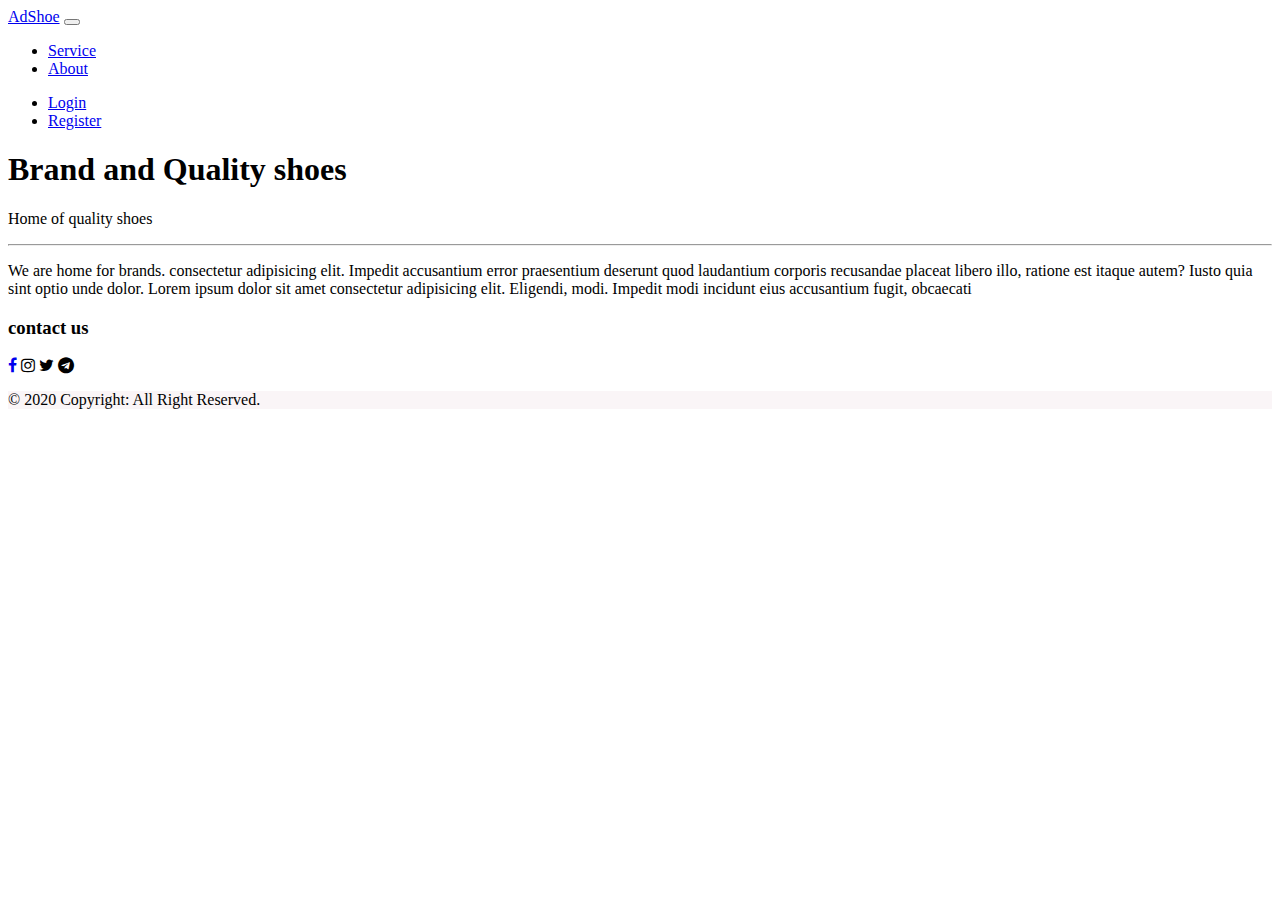
<file: about.html>
<!DOCTYPE html>
<html lang="en">
<head>
    <meta charset="UTF-8">
    <meta name="viewport" content="width=device-width, initial-scale=1.0">
    <title>ShoePurchaseWebsite</title>
    <!-- add css-->
    <link rel="stylesheet" href="https://stackpath.bootstrapcdn.com/font-awesome/4.7.0/css/font-awesome.min.css" integrity="sha384-wvfXpqpZZVQGK6TAh5PVlGOfQNHSoD2xbE+QkPxCAFlNEevoEH3Sl0sibVcOQVnN" crossorigin="anonymous">
    <link rel="stylesheet" href="https://cdn.jsdelivr.net/npm/bootstrap@4.5.3/dist/css/bootstrap.min.css" integrity="sha384-TX8t27EcRE3e/ihU7zmQxVncDAy5uIKz4rEkgIXeMed4M0jlfIDPvg6uqKI2xXr2" crossorigin="anonymous">


</head>
      
<body>

    <!-- add navigation bar-->
    <nav class="navbar navbar-expand-md navbar-dark bg-dark sticky-top">
        <!--  to add logo  -->
        <a class="navbar-brand" href="index.html">AdShoe</a>
        <button class="navbar-toggler" type="button" data-toggle="collapse" data-target="#colNav" aria-controls="navbarSupportedContent" aria-expanded="false" aria-label="Toggle navigation">

            <span class="navbar-toggler-icon"></span>
      
       </button>
      

        <div class="collapse navbar-collapse" id="colNav">

            <!--  right sided navigation items  -->
            <ul class="navbar-nav">
                <li class="nav-item"><a class="nav-link" href="service.html">Service</a></li>
                <li class="nav-item"><a class="nav-link" href="about.html">About</a></li>
            </ul>

            <!--  left sided navigation items  -->
            <ul class="navbar-nav ml-auto">
                <li class="nav-item"><a class="nav-link" href="login.html">Login</a></li>
                <li class="nav-item"><a class="nav-link" href="register.html">Register</a></li>
            </ul>
        </div>
        
    </nav>

    <div class class="jumbotron jumbotron-fluid">
        <div class="container">
            <h1 class="display-3">Brand and Quality shoes</h1>
            <p class="lead">Home of quality shoes</p>
            <hr class="my-2">
            <p>We are home for brands.
                consectetur adipisicing elit. Impedit accusantium error praesentium deserunt quod laudantium corporis recusandae 
                placeat libero illo, ratione est itaque autem? Iusto quia sint optio unde dolor.
                Lorem ipsum dolor sit amet consectetur adipisicing elit. Eligendi, modi. 
                Impedit modi incidunt eius accusantium fugit, obcaecati 
                
            </p>
            
        </div>
        <div class="container text-center" >
            <h3 class="display-4">contact us</h3>
            <a href="http://facebook.com" class="btn btn-social-icon btn-facebook btn-lg"><i class="fa fa-facebook"></i></a>    
            <a class="btn  btn-social-icon btn-instagram btn-lg"><i class="fa fa-instagram"></i></a>
            <a class="btn btn-social-icon btn-twitter btn-lg" ><i class="fa fa-twitter"></i></a>
            <a class="btn btn-social-icon btn-vk"><i class="fa fa-telegram btn-lg"></i></a>
        </div>
    </div>

    <div class="text-center py-2" style="background-color: rgb(250, 245, 247)">
        <p>&copy; 2020 Copyright: All Right Reserved.</p>
    </div>



</body>
</html>
</file>
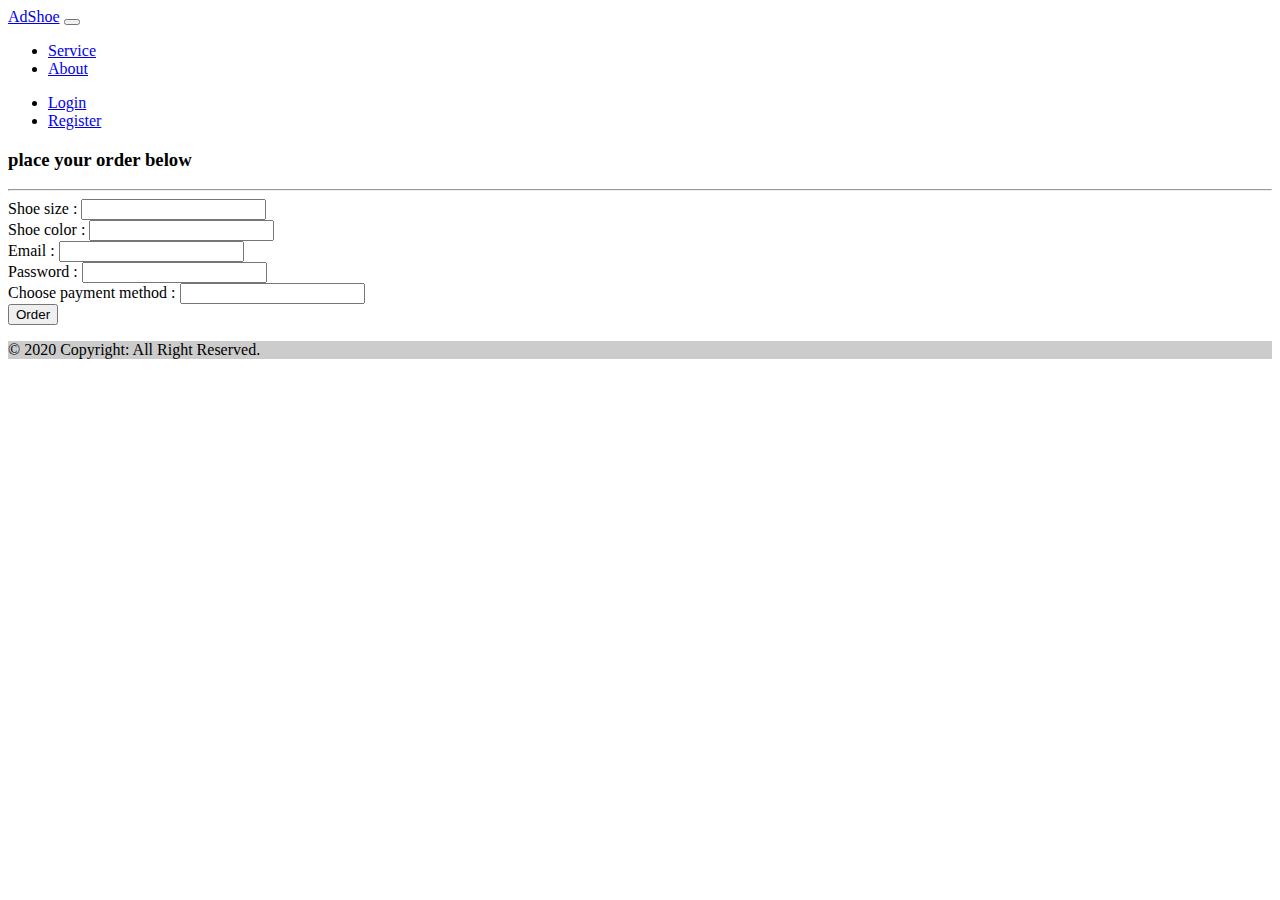
<file: buy.html>
<!DOCTYPE html>
<html lang="en">
<head>
    <meta charset="UTF-8">
    <meta name="viewport" content="width=device-width, initial-scale=1.0">
    <title>ShoePurchaseWebsite</title>
    <!-- add css-->
    <link rel="stylesheet" href="https://stackpath.bootstrapcdn.com/font-awesome/4.7.0/css/font-awesome.min.css" integrity="sha384-wvfXpqpZZVQGK6TAh5PVlGOfQNHSoD2xbE+QkPxCAFlNEevoEH3Sl0sibVcOQVnN" crossorigin="anonymous">
    <link rel="stylesheet" href="https://cdn.jsdelivr.net/npm/bootstrap@4.5.3/dist/css/bootstrap.min.css" integrity="sha384-TX8t27EcRE3e/ihU7zmQxVncDAy5uIKz4rEkgIXeMed4M0jlfIDPvg6uqKI2xXr2" crossorigin="anonymous">


</head>
      
<body>

    <!-- add navigation bar-->
    <nav class="navbar navbar-expand-md navbar-dark bg-dark sticky-top">
        <!--  to add logo  -->
        <a class="navbar-brand" href="index.html">AdShoe</a>
        <button class="navbar-toggler" type="button" data-toggle="collapse" data-target="#colNav" aria-controls="navbarSupportedContent" aria-expanded="false" aria-label="Toggle navigation">

            <span class="navbar-toggler-icon"></span>
      
       </button>
      

        <div class="collapse navbar-collapse" id="colNav">

            <!--  right sided navigation items  -->
            <ul class="navbar-nav">
                <li class="nav-item"><a class="nav-link" href="service.html">Service</a></li>
                <li class="nav-item"><a class="nav-link" href="about.html">About</a></li>
            </ul>

            <!--  left sided navigation items  -->
            <ul class="navbar-nav ml-auto">
                <li class="nav-item"><a class="nav-link" href="login.html">Login</a></li>
                <li class="nav-item"><a class="nav-link" href="register.html">Register</a></li>
            </ul>
        </div>
        
    </nav>

    <h3>place your order below</h3>     <hr>
    <div class="container">
        <form action="">
            <div class="form-group">
                <label for="size">Shoe size : </label>
                <input class="form-control" type="text" name="size" id="size">
            </div>
            <div class="form-group">
                <label for="color">Shoe color : </label>
                <input class="form-control" type="text" name="color" id="color">
            </div>
            <div class="form-group">
                <label for="memail">Email : </label>
                <input class="form-control" type="email" name="memail" id="memail">
            </div>
            <div class="form-group">
                <label for="pass">Password : </label>
                <input class="form-control" type="password" name="pass" id="pass">
            </div>
            <div class="form-group">
                <label for="size">Choose payment method : </label>
                <input class="form-control" type="text" name="size" id="size">
            </div>
            <button type="submit" class="btn btn-primary btn-lg mb-2" >Order</button>
        </form>
    </div>

    <div class="text-center py-2" style="background-color: rgba(0, 0, 0, 0.2)">
        <p>&copy; 2020 Copyright: All Right Reserved.</p>
    </div>


    <script src="https://code.jquery.com/jquery-3.5.1.slim.min.js" integrity="sha384-DfXdz2htPH0lsSSs5nCTpuj/zy4C+OGpamoFVy38MVBnE+IbbVYUew+OrCXaRkfj" crossorigin="anonymous"></script>
    <script src="https://cdn.jsdelivr.net/npm/bootstrap@4.5.3/dist/js/bootstrap.bundle.min.js" integrity="sha384-ho+j7jyWK8fNQe+A12Hb8AhRq26LrZ/JpcUGGOn+Y7RsweNrtN/tE3MoK7ZeZDyx" crossorigin="anonymous"></script>

</body>
</html>
</file>
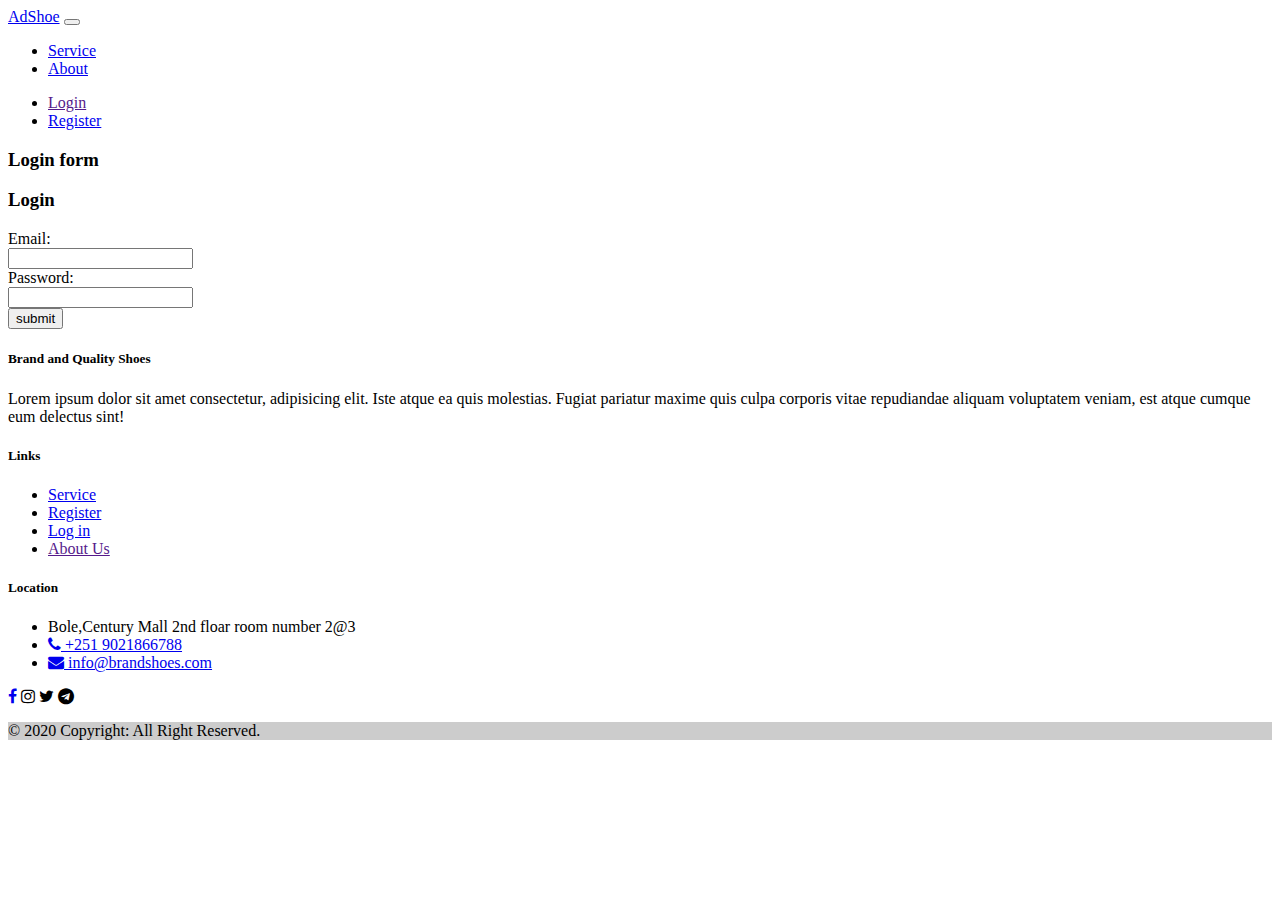
<file: login.html>
<!DOCTYPE html>
<html lang="en">
<head>
    <meta charset="UTF-8">
    <meta name="viewport" content="width=device-width, initial-scale=1.0">
    <title>ShoePurchaseWebsite</title>
    <!-- add css-->
    <link rel="stylesheet" href="https://stackpath.bootstrapcdn.com/font-awesome/4.7.0/css/font-awesome.min.css" integrity="sha384-wvfXpqpZZVQGK6TAh5PVlGOfQNHSoD2xbE+QkPxCAFlNEevoEH3Sl0sibVcOQVnN" crossorigin="anonymous">
    <link rel="stylesheet" href="https://cdn.jsdelivr.net/npm/bootstrap@4.5.3/dist/css/bootstrap.min.css" integrity="sha384-TX8t27EcRE3e/ihU7zmQxVncDAy5uIKz4rEkgIXeMed4M0jlfIDPvg6uqKI2xXr2" crossorigin="anonymous">


</head>
      
<body>

    <!-- add navigation bar-->
    <nav class="navbar navbar-expand-md navbar-dark bg-dark sticky-top">
        <!--  to add logo  -->
        <a class="navbar-brand" href="index.html">AdShoe</a>
        <button class="navbar-toggler" type="button" data-toggle="collapse" data-target="#colNav" aria-controls="navbarSupportedContent" aria-expanded="false" aria-label="Toggle navigation">

            <span class="navbar-toggler-icon"></span>
      
       </button>
      

        <div class="collapse navbar-collapse" id="colNav">

            <!--  right sided navigation items  -->
            <ul class="navbar-nav">
                <li class="nav-item"><a class="nav-link" href="service.html">Service</a></li>
                <li class="nav-item"><a class="nav-link" href="about.html">About</a></li>
            </ul>

            <!--  left sided navigation items  -->
            <ul class="navbar-nav ml-auto">
                <li class="nav-item"><a class="nav-link" href="">Login</a></li>
                <li class="nav-item"><a class="nav-link" href="register.html">Register</a></li>
            </ul>
        </div>
        
    </nav>
    <div id="login">
        <h3 class="text-center text-white py-5">Login form</h3>
        <div class="container" >
            <div id="login-row" class="row justify-content-center align-items-center mb-5">
                <div id="login-column" class="col-md-6">
                    <div id="login-box" class="col-md-12">
                        <form id="login-form" class="form" action="" method="post">
                            <h3 class="text-center text-info">Login</h3>
                            <div class="form-group">
                                <label for="email" class="text-info">Email:</label><br>
                                <input type="email" name="username" id="email" class="form-control">
                            </div>
                            <div class="form-group">
                                <label for="password" class="text-info">Password:</label><br>
                                <input type="text" name="password" id="password" class="form-control">
                            </div>
                            <div class="form-group">
                                <input type="submit" name="submit" class="btn btn-info btn-md" value="submit">
                            </div>
                            
                        </form>
                    </div>
                </div>
            </div>
        </div>
    </div>

    <!-- footer -->

    <footer class="bg-dark text-light text-center text-lg-start">
        <!-- Grid container -->
        <div class="container p-4">
            <!-- Grid row-->
            <div class="row">
                <!-- Grid column-->
                <div class=" col-md-6 mb-4 mb-md-0">
                    <h5 class="text-uppercase">Brand and Quality Shoes</h5>
                    <p>
                        Lorem ipsum dolor sit amet consectetur, adipisicing elit. Iste atque ea quis
                        molestias. Fugiat pariatur maxime quis culpa corporis vitae repudiandae aliquam
                        voluptatem veniam, est atque cumque eum delectus sint!
                      </p>
                </div>

                <!-- Grid column-->
                <div class=" col-md-2 mb-4 mb-md-0">
                    <h5 class="text-uppercase">Links</h5>
                    <ul class="list-unstyled mb-0 " >
                        <li>
                          <a href="service.html" >Service</a>
                        </li>
                        <li>
                          <a href="register.html" >Register</a>
                        </li>
                        <li>
                          <a href="login.html" >Log in</a>
                        </li>
                        <li>
                          <a href="" >About Us</a>
                        </li>
                      </ul>
                </div>

                <!-- Grid column-->
                <div class=" col-md-4 mb-4 mb-md-0">
                    <h5 class="text-uppercase mb-0">Location</h5>
                    <ul class="list-unstyled mb-0">
                        <li>Bole,Century Mall 2nd floar room number 2@3</li>
                        <li> <a href="#" class="btn social-icon button" data-abc="true"><i class="fa fa-phone btn-round"></i> +251 9021866788</a></li>
                        <li> <a href="#" class="btn social-icon button" data-abc="true"><i class="fa fa-envelope btn-round"></i> info@brandshoes.com</a></li>
                    </ul>
                </div>
            </div>
        </div>

        <div class="text-center">
                <a href="http://facebook.com" class="btn btn-social-icon btn-facebook btn-lg">
                <i class="fa fa-facebook"></i></a>    
                <a class="btn  btn-social-icon btn-instagram btn-lg"><i class="fa fa-instagram"></i></a>
                <a class="btn btn-social-icon btn-twitter btn-lg" ><i class="fa fa-twitter"></i></a>
                <a class="btn btn-social-icon btn-vk"><i class="fa fa-telegram btn-lg"></i></a>
              </div>

        <div class="text-center py-2" style="background-color: rgba(0, 0, 0, 0.2)">
            <p>&copy; 2020 Copyright: All Right Reserved.</p>
        </div>

    </footer>

    <script src="https://code.jquery.com/jquery-3.5.1.slim.min.js" integrity="sha384-DfXdz2htPH0lsSSs5nCTpuj/zy4C+OGpamoFVy38MVBnE+IbbVYUew+OrCXaRkfj" crossorigin="anonymous"></script>
    <script src="https://cdn.jsdelivr.net/npm/bootstrap@4.5.3/dist/js/bootstrap.bundle.min.js" integrity="sha384-ho+j7jyWK8fNQe+A12Hb8AhRq26LrZ/JpcUGGOn+Y7RsweNrtN/tE3MoK7ZeZDyx" crossorigin="anonymous"></script>

</body>
</html>
</file>
